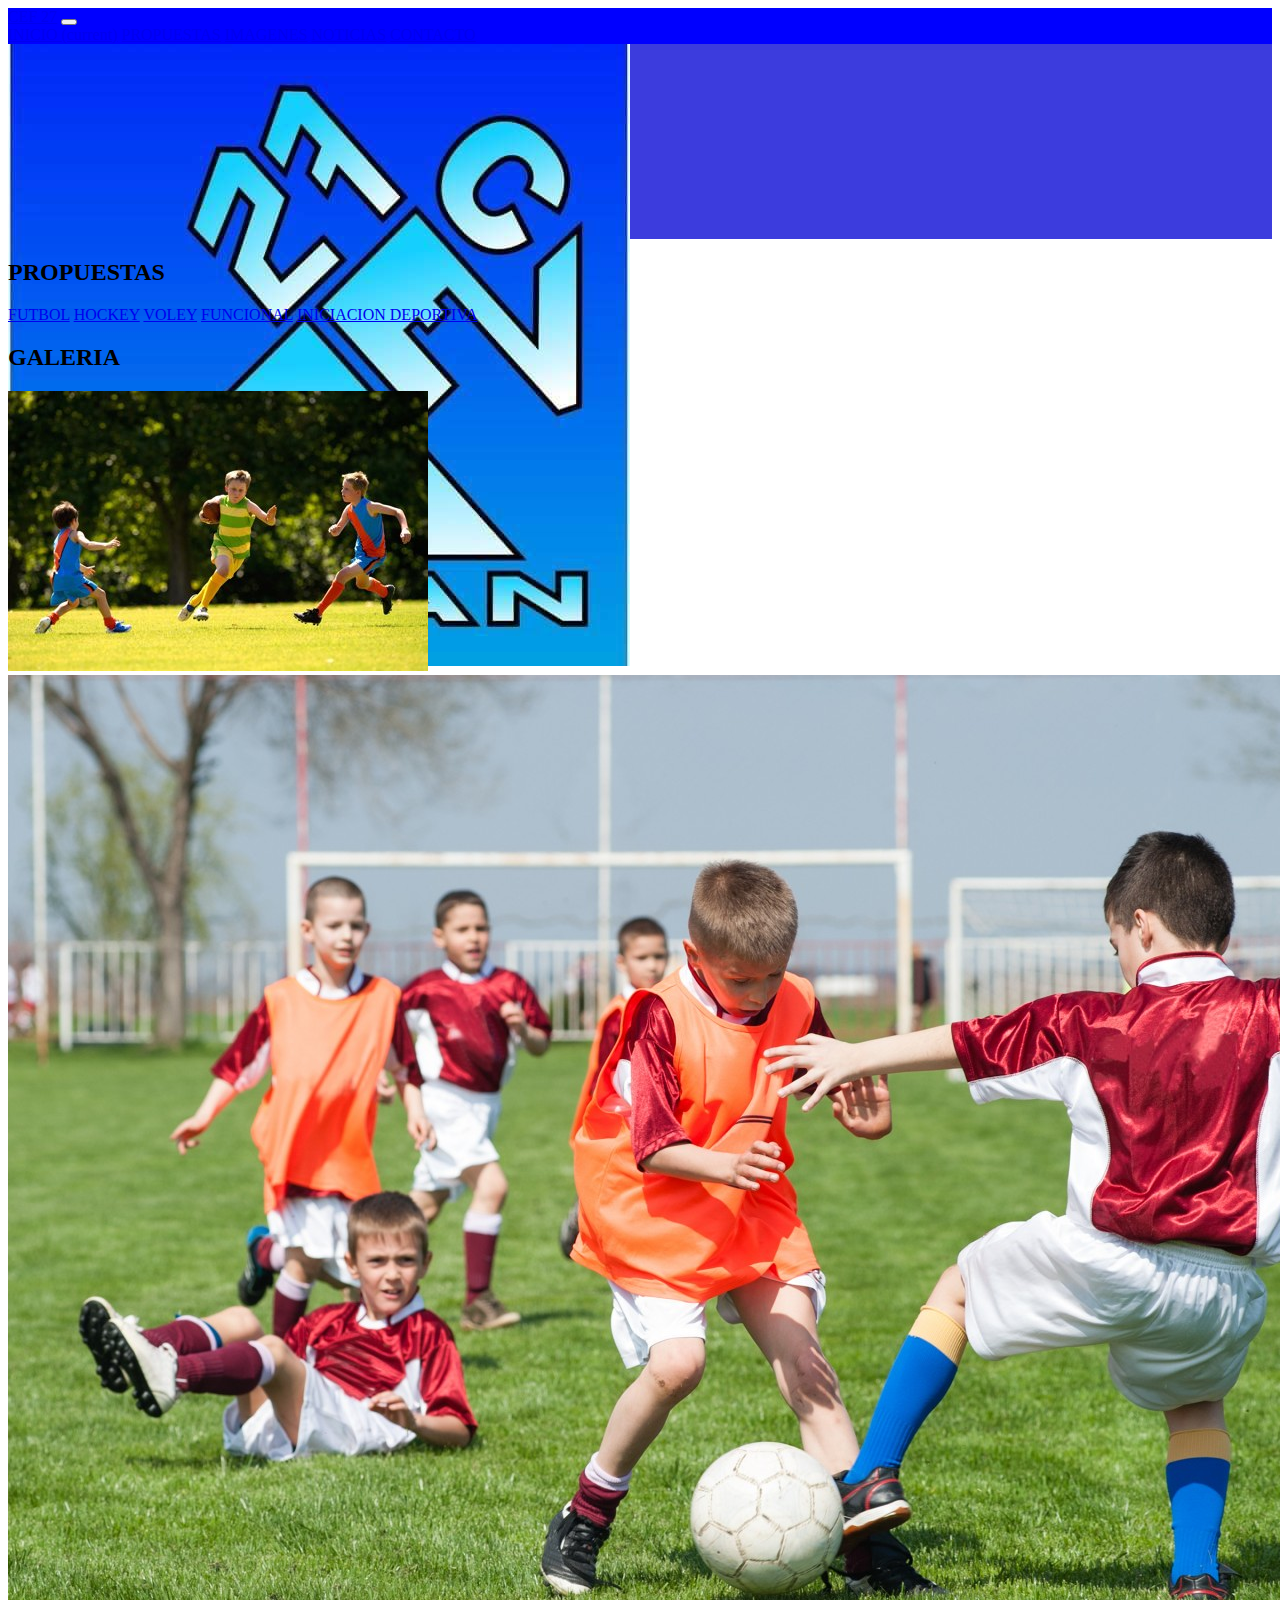
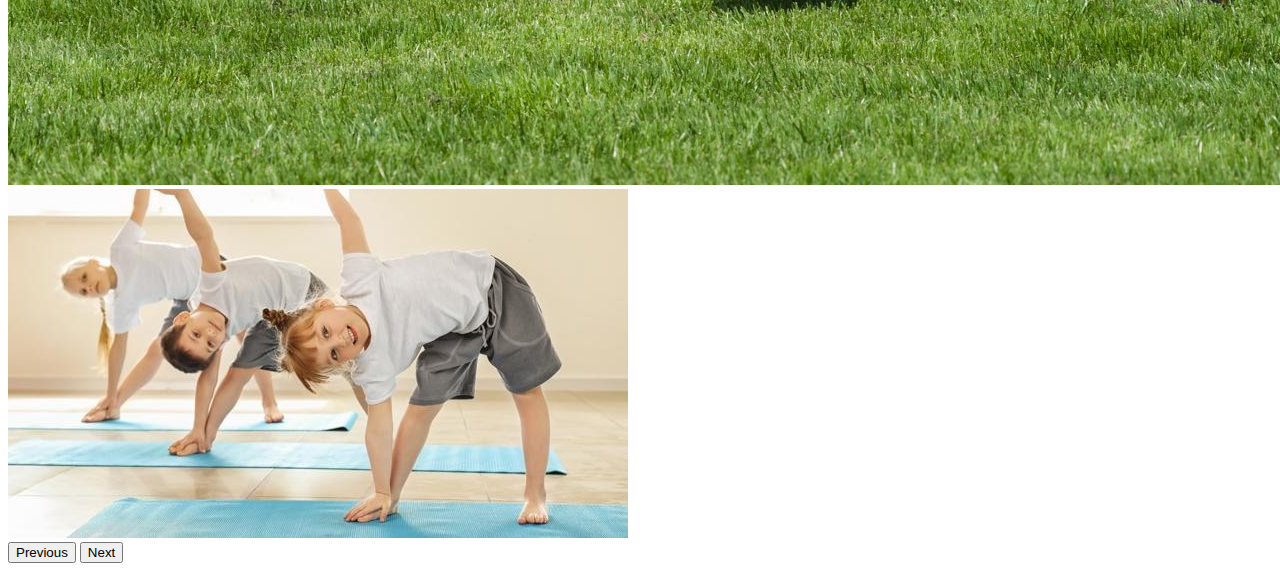
<file: index.html>
<!DOCTYPE html>
<html lang="es">
<head>
    <meta charset="UTF-8">
    <meta http-equiv="X-UA-Compatible" content="IE=edge">
    <meta name="viewport" content="width=device-width, initial-scale=1.0">
    <link rel="stylesheet" href="https://cdn.jsdelivr.net/npm/bootstrap@4.6.2/dist/css/bootstrap.min.css" integrity="sha384-xOolHFLEh07PJGoPkLv1IbcEPTNtaed2xpHsD9ESMhqIYd0nLMwNLD69Npy4HI+N" crossorigin="anonymous">
    <title>bootstrap</title>
    <link rel="stylesheet" href="estilos.css">
</head>
<body>
    <header class="container-fluid">
        <nav class="navbar navbar-expand-lg navbar-light bg-light">
            <a class="navbar-brand" href="#">CEF 27</a>
            <button class="navbar-toggler" type="button" data-toggle="collapse" data-target="#navbarNavAltMarkup" aria-controls="navbarNavAltMarkup" aria-expanded="false" aria-label="Toggle navigation">
              <span class="navbar-toggler-icon"></span>
            </button>
            <div class="collapse navbar-collapse" id="navbarNavAltMarkup">
              <div class="navbar-nav">
                <a class="nav-link active" href="./index.html">INICIO <span class="sr-only">(current)</span></a>
                <a class="nav-link" href="./pages/propuestas.html">PROPUESTAS</a>
                <a class="nav-link" href="./pages/galeria.html">IMAGENES</a>
                <a class="nav-link" href="#">NOTICIAS</a>
                <a class="nav-link" href="./pages/contacto.htm">CONTACTO</a>
              </div>
            </div>
          </nav>
    </header>
    <section class=" titulo container-fluid">
        <div class="rows">
            <img src="./img/logo cef.jpeg" alt="logocef" class="col-sm-2 img-fluid float-left ">
            <h1 class="container-fluid col-md-10 text-center">Centro de Educacion Fisica N°27</h1>
            <h4 class="container-fluid col-sm-5 text-center">Lujan, Buenos Aires</h4>
        </div>
    </section>
    <section class="container-fluid">
        <div class="row">
            <h2 class="container-fluid text-center">PROPUESTAS</h2>
            <a href="./pages/propuestas.html" class="badge badge-dark col-md-3">FUTBOL</a>
            <a href="./pages/propuestas.html" class="badge badge-dark col-md-2 ">HOCKEY</a>
            <a href="./pages/propuestas.html" class="badge badge-dark col-md-2">VOLEY</a>
            <a href="./pages/propuestas.html" class="badge badge-dark col-md-2">FUNCIONAL</a>
            <a href="./pages/propuestas.html" class="badge badge-dark col-md-3">INICIACION DEPORTIVA</a>
        </div>
    </section>
    <section class="container-fluid">
        <div class="row">
            <h2 class="container-fluid text-center">GALERIA</h2>
            <div id="carouselExampleControls" class="carousel slide" data-ride="carousel">
                <div class="carousel-inner">
                  <div class="carousel-item active">
                    <img src="./img/foto 2.jpg" class="d-block w-100 img-fluid" alt="...">
                  </div>
                  <div class="carousel-item">
                    <img src="./img/foto 3.jpg" class="d-block w-100" alt="...">
                  </div>
                  <div class="carousel-item">
                    <img src="./img/foto 4.jpg" class="d-block w-100" alt="...">
                  </div>
                </div>
               <button class="carousel-control-prev" type="button" data-target="#carouselExampleControls" data-slide="prev">
                  <span class="carousel-control-prev-icon" aria-hidden="true"></span>
                  <span class="sr-only">Previous</span>
                </button>
                <button class="carousel-control-next" type="button" data-target="#carouselExampleControls" data-slide="next">
                  <span class="carousel-control-next-icon" aria-hidden="true"></span>
                  <span class="sr-only">Next</span>
                </button>
              </div>
        </div>
    </section>
   
    

    <script src="https://cdn.jsdelivr.net/npm/jquery@3.5.1/dist/jquery.slim.min.js" integrity="sha384-DfXdz2htPH0lsSSs5nCTpuj/zy4C+OGpamoFVy38MVBnE+IbbVYUew+OrCXaRkfj" crossorigin="anonymous"></script>
    <script src="https://cdn.jsdelivr.net/npm/popper.js@1.16.1/dist/umd/popper.min.js" integrity="sha384-9/reFTGAW83EW2RDu2S0VKaIzap3H66lZH81PoYlFhbGU+6BZp6G7niu735Sk7lN" crossorigin="anonymous"></script>
    <script src="https://cdn.jsdelivr.net/npm/bootstrap@4.6.2/dist/js/bootstrap.min.js" integrity="sha384-+sLIOodYLS7CIrQpBjl+C7nPvqq+FbNUBDunl/OZv93DB7Ln/533i8e/mZXLi/P+" crossorigin="anonymous"></script>
</body>
</html>
</file>
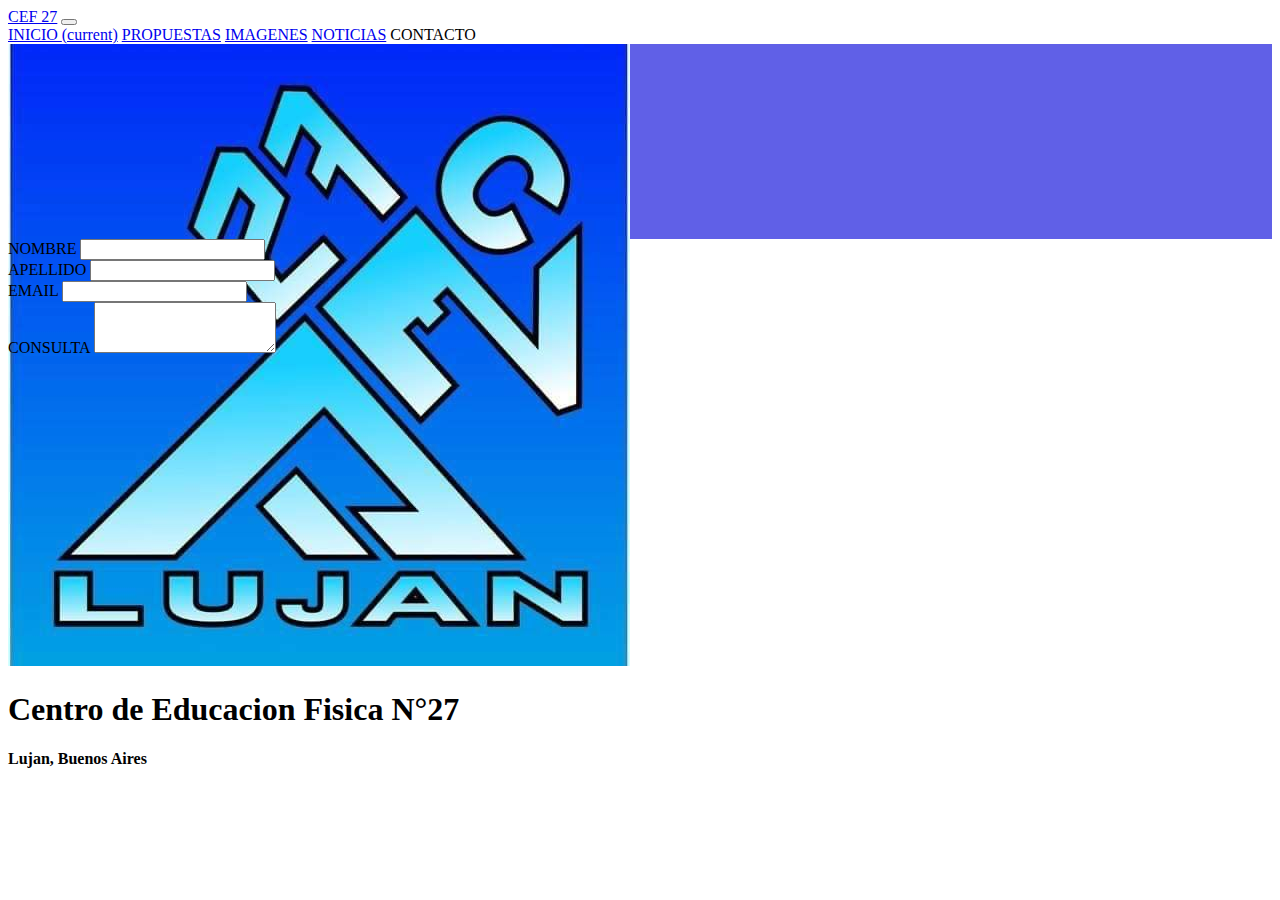
<file: pages/contacto.htm>
<!DOCTYPE html>
<html lang="es">
<head>
    <meta charset="UTF-8">
    <meta http-equiv="X-UA-Compatible" content="IE=edge">
    <meta name="viewport" content="width=device-width, initial-scale=1.0">
    <link rel="stylesheet" href="https://cdn.jsdelivr.net/npm/bootstrap@4.6.2/dist/css/bootstrap.min.css" integrity="sha384-xOolHFLEh07PJGoPkLv1IbcEPTNtaed2xpHsD9ESMhqIYd0nLMwNLD69Npy4HI+N" crossorigin="anonymous">
    <title>CONTACTO</title>
    <link rel="stylesheet" href="./contacto.css">
</head>
<body>
    <header class="container-fluid">
        <nav class="navbar navbar-expand-lg navbar-light bg-light">
            <a class="navbar-brand" href="#">CEF 27</a>
            <button class="navbar-toggler" type="button" data-toggle="collapse" data-target="#navbarNavAltMarkup" aria-controls="navbarNavAltMarkup" aria-expanded="false" aria-label="Toggle navigation">
              <span class="navbar-toggler-icon"></span>
            </button>
            <div class="collapse navbar-collapse" id="navbarNavAltMarkup">
              <div class="navbar-nav">
                <a class="nav-link active" href="../index.html">INICIO <span class="sr-only">(current)</span></a>
                <a class="nav-link" href="./propuestas.html">PROPUESTAS</a>
                <a class="nav-link" href="./galeria.html">IMAGENES</a>
                <a class="nav-link" href="#">NOTICIAS</a>
                <a class="nav-link">CONTACTO</a>
              </div>
            </div>
          </nav>
    </header>
    <section class=" titulo container-fluid">
        <div class="rows">
            <img src="../img/logo cef.jpeg" alt="logocef" class="col-sm-2 img-fluid float-left ">
            <h1 class="container-fluid col-md-10 text-center">Centro de Educacion Fisica N°27</h1>
            <h4 class="container-fluid col-sm-5 text-center">Lujan, Buenos Aires</h4>
        </div>
    </section>
    <form>
        <div class="form-group">
          <label for="exampleFormControlInput1">NOMBRE</label>
          <input type="text" class="form-control" id="exampleFormControlInput1" >
        </div>
        <div class="form-group">
            <label for="exampleFormControlInput1">APELLIDO</label>
            <input type="text" class="form-control" id="exampleFormControlInput1" >
         </div>
         <div class="form-group">
            <label for="exampleFormControlInput1">EMAIL</label>
            <input type="email" class="form-control" id="exampleFormControlInput1" >
          </div>
        <div class="form-group">
          <label for="exampleFormControlTextarea1">CONSULTA</label>
          <textarea class="form-control" id="exampleFormControlTextarea1" rows="3"></textarea>
        </div>
      </form>


    <script src="https://cdn.jsdelivr.net/npm/jquery@3.5.1/dist/jquery.slim.min.js" integrity="sha384-DfXdz2htPH0lsSSs5nCTpuj/zy4C+OGpamoFVy38MVBnE+IbbVYUew+OrCXaRkfj" crossorigin="anonymous"></script>
    <script src="https://cdn.jsdelivr.net/npm/popper.js@1.16.1/dist/umd/popper.min.js" integrity="sha384-9/reFTGAW83EW2RDu2S0VKaIzap3H66lZH81PoYlFhbGU+6BZp6G7niu735Sk7lN" crossorigin="anonymous"></script>
    <script src="https://cdn.jsdelivr.net/npm/bootstrap@4.6.2/dist/js/bootstrap.min.js" integrity="sha384-+sLIOodYLS7CIrQpBjl+C7nPvqq+FbNUBDunl/OZv93DB7Ln/533i8e/mZXLi/P+" crossorigin="anonymous"></script>
</body>
</html>
</file>
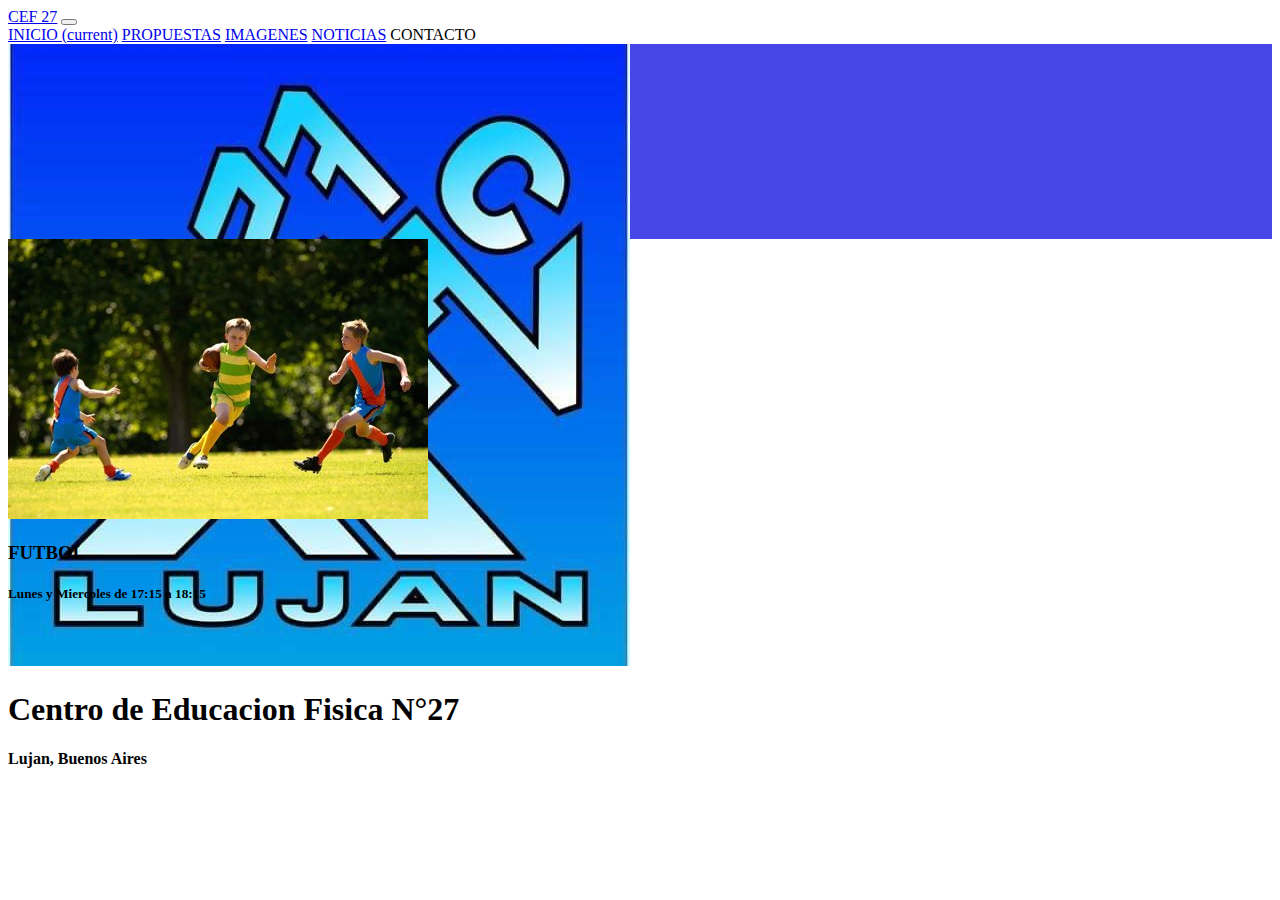
<file: pages/propuestas.html>
<!DOCTYPE html>
<html lang="es">
<head>
    <meta charset="UTF-8">
    <meta http-equiv="X-UA-Compatible" content="IE=edge">
    <link rel="stylesheet" href="https://cdn.jsdelivr.net/npm/bootstrap@4.6.2/dist/css/bootstrap.min.css" integrity="sha384-xOolHFLEh07PJGoPkLv1IbcEPTNtaed2xpHsD9ESMhqIYd0nLMwNLD69Npy4HI+N" crossorigin="anonymous">
    <meta name="viewport" content="width=device-width, initial-scale=1.0">
    <title>PROPUESTAS</title>
    <link rel="stylesheet" href="./propuestas.css">
</head>
<body>
    <header class="container-fluid">
        <nav class="navbar navbar-expand-lg navbar-light bg-light">
            <a class="navbar-brand" href="#">CEF 27</a>
            <button class="navbar-toggler" type="button" data-toggle="collapse" data-target="#navbarNavAltMarkup" aria-controls="navbarNavAltMarkup" aria-expanded="false" aria-label="Toggle navigation">
              <span class="navbar-toggler-icon"></span>
            </button>
            <div class="collapse navbar-collapse" id="navbarNavAltMarkup">
              <div class="navbar-nav">
                <a class="nav-link active" href="../index.html">INICIO <span class="sr-only">(current)</span></a>
                <a class="nav-link" href="./propuestas.html">PROPUESTAS</a>
                <a class="nav-link" href="./galeria.html">IMAGENES</a>
                <a class="nav-link" href="#">NOTICIAS</a>
                <a class="nav-link">CONTACTO</a>
              </div>
            </div>
          </nav>
    </header>
    <section class=" titulo container-fluid">
        <div class="rows">
            <img src="../img/logo cef.jpeg" alt="logocef" class="col-sm-2 img-fluid float-left ">
            <h1 class="container-fluid col-md-10 text-center">Centro de Educacion Fisica N°27</h1>
            <h4 class="container-fluid col-sm-5 text-center">Lujan, Buenos Aires</h4>
        </div>
    </section>
    <section>
       <div class="card" style="width: 18rem;">
        <img src="../img/foto 2.jpg" class="card-img-top" alt="...">
        <div class="card-body">
          <h3 class="text-center">FUTBOL</h3>
          <h5>Lunes y Miercoles de 17:15 a 18:15</h5>
        </div>
       </div>
    </section>





    <script src="https://cdn.jsdelivr.net/npm/jquery@3.5.1/dist/jquery.slim.min.js" integrity="sha384-DfXdz2htPH0lsSSs5nCTpuj/zy4C+OGpamoFVy38MVBnE+IbbVYUew+OrCXaRkfj" crossorigin="anonymous"></script>
    <script src="https://cdn.jsdelivr.net/npm/popper.js@1.16.1/dist/umd/popper.min.js" integrity="sha384-9/reFTGAW83EW2RDu2S0VKaIzap3H66lZH81PoYlFhbGU+6BZp6G7niu735Sk7lN" crossorigin="anonymous"></script>
    <script src="https://cdn.jsdelivr.net/npm/bootstrap@4.6.2/dist/js/bootstrap.min.js" integrity="sha384-+sLIOodYLS7CIrQpBjl+C7nPvqq+FbNUBDunl/OZv93DB7Ln/533i8e/mZXLi/P+" crossorigin="anonymous"></script>
</body>
</html>
</file>
<file: estilos.css>
header{
    background-color: blue;
}
.titulo{
    background-color: rgb(60, 60, 221);
    height: 195px;
}
</file>
<file: pages/contacto.css>
.titulo{
    background-color: rgb(96, 96, 231);
    height: 195px;
}
</file>
<file: pages/propuestas.css>
.titulo{
    background-color: rgb(71, 71, 231);
    height: 195px;
}
</file>
